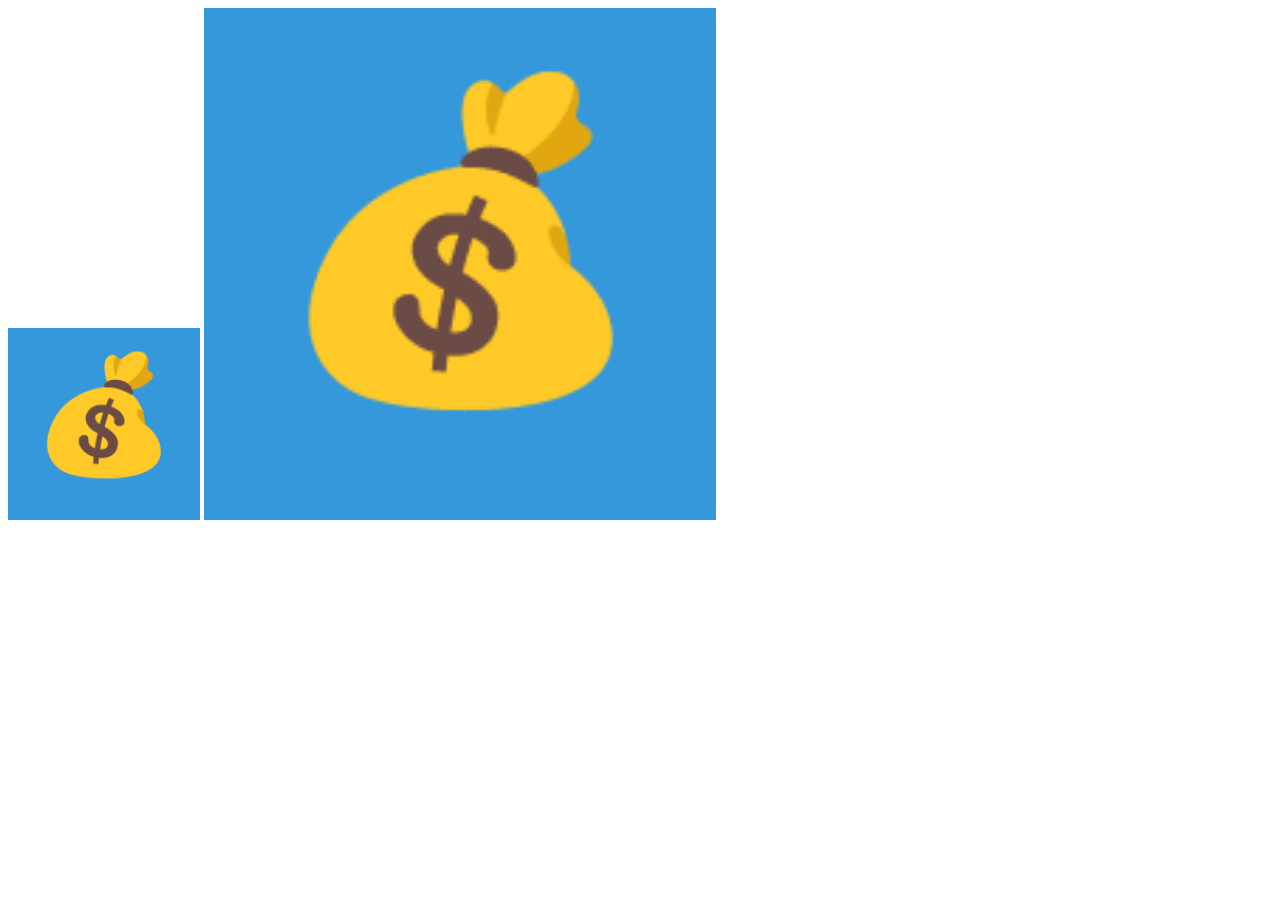
<file: icons/create-icons.html>
<!DOCTYPE html>
<html>
<body>
<canvas id="c192" width="192" height="192"></canvas>
<canvas id="c512" width="512" height="512"></canvas>
<script>
function drawIcon(canvasId, size) {
  const canvas = document.getElementById(canvasId);
  const ctx = canvas.getContext('2d');
  ctx.fillStyle = '#3498db';
  ctx.fillRect(0, 0, size, size);
  ctx.font = `${size * 0.6}px serif`;
  ctx.textAlign = 'center';
  ctx.textBaseline = 'middle';
  ctx.fillText('💰', size/2, size/2);
  const link = document.createElement('a');
  link.download = `icon-${size}.png`;
  link.href = canvas.toDataURL();
  link.click();
}
drawIcon('c192', 192);
setTimeout(() => drawIcon('c512', 512), 500);
</script>
</body>
</html>
</file>
